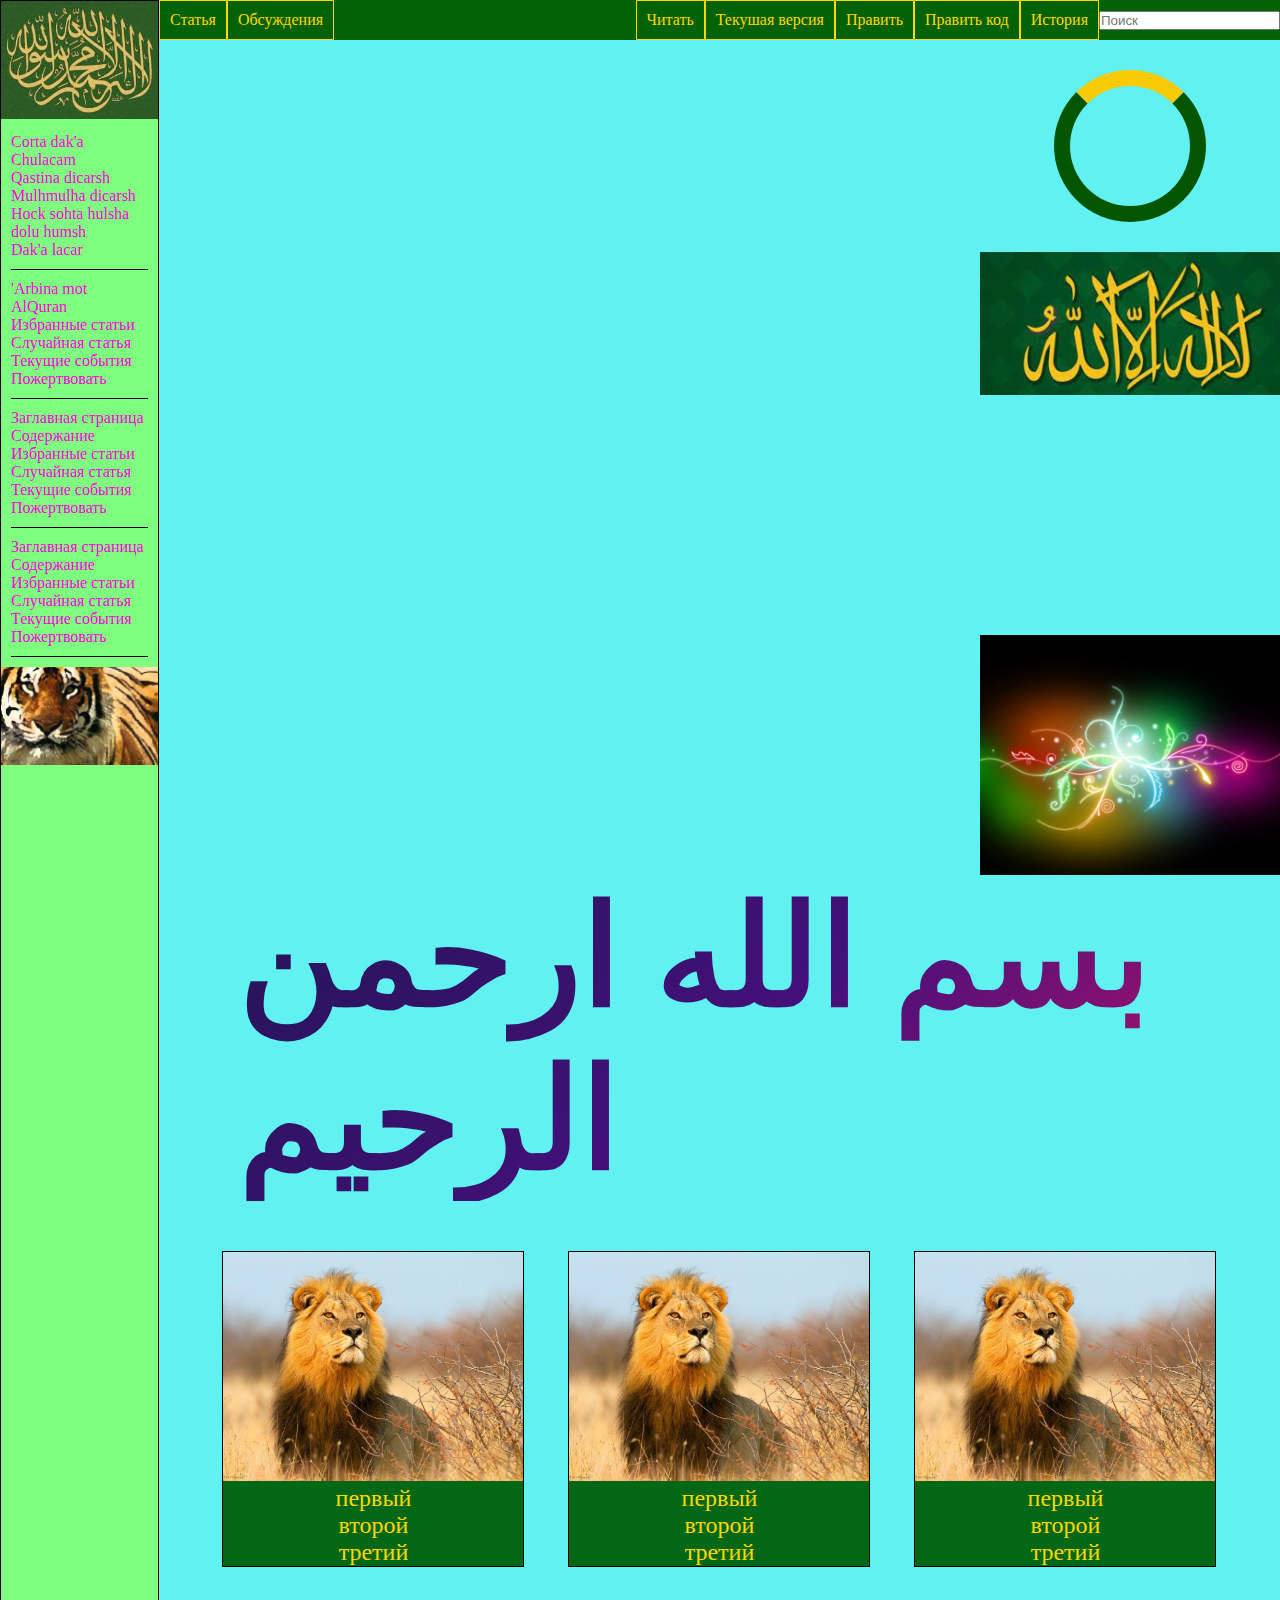
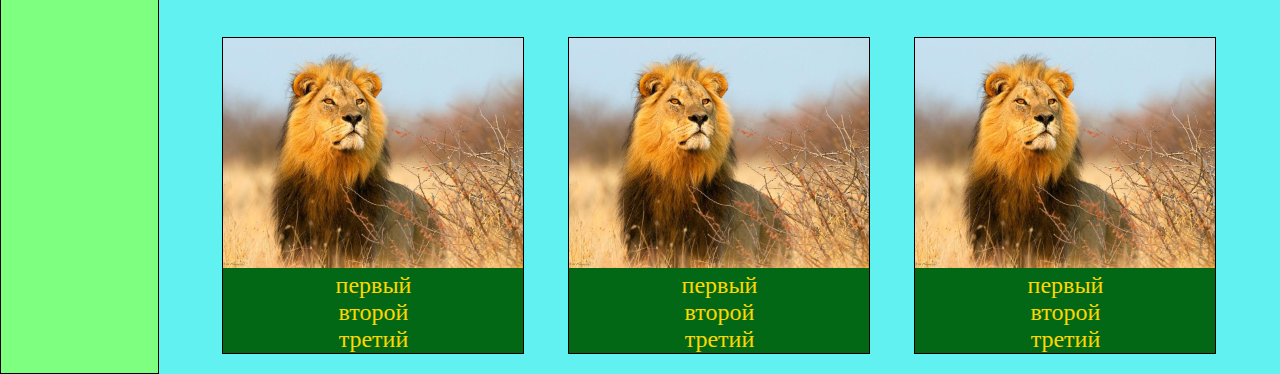
<file: index.html>
<!DOCTYPE html>
<html lang="en">

<head>
  <meta charset="UTF-8">
  <meta http-equiv="X-UA-Compatible" content="IE=edge">
  <meta name="viewport" content="width=device-width, initial-scale=1.0">
  <title>Ц1ЕНУ-ДОМ</title>
  <link rel="stylesheet" href="static/styles/style.css">

  <link rel="apple-touch-icon" sizes="180x180" href="static/fiels/favicon.io/">
  <link rel="icon" type="image/png" sizes="32x32" href="static/fiels/favicon.io/favicon-32x32.png">
  <link rel="icon" type="image/png" sizes="16x16" href="static/fiels/favicon.io/favicon-16x16.png">
  <link rel="manifest" href="static/fiels/favicon.io/site.webmanifest">
  <script src="static/script.js" defer></script>

</head>

<body>
  <div class="page">
    <div class="header">
      <div>
        <img src="static/images/الله.jpg" alt="">
      </div>
      <ol>
        <li><a href="#">Corta dak'a</a></li>
        <li><a href="#">Chulacam</a></li>
        <li><a href="#">Qastina dicarsh</a></li>
        <li><a href="#">Mulhmulha dicarsh</a></li>
        <li><a href="#">Hock sohta hulsha dolu humsh</a>
          <li><a href="#">Dak'a lacar</a></li>
        </ol>
        <ol>
          <li><a href="#">'Arbina mot</a></li>
          <li><a href="#">AlQuran</a></li>
          <li><a href="#">Избранные статьи</a></li>
          <li><a href="#">Случайная статья</a></li>
          <li><a href="#">Текущие события</a>
            <li><a href="#">Пожертвовать</a></li>
          </ol>
          <ol>
            <li><a href="#">Заглавная страница</a></li>
            <li><a href="#">Содержание</a></li>
            <li><a href="#">Избранные статьи</a></li>
            <li><a href="#">Случайная статья</a></li>
            <li><a href="#">Текущие события</a>
              <li><a href="#">Пожертвовать</a></li>
            </ol>
            <ol>
              <li><a href="#">Заглавная страница</a></li>
              <li><a href="#">Содержание</a></li>
              <li><a href="#">Избранные статьи</a></li>
              <li><a href="#">Случайная статья</a></li>
              <li><a href="#">Текущие события</a>
                <li><a href="#">Пожертвовать</a></li>
              </ol>
              <div class="imgtochca">
                <img src="static/images/Обои (151).jpg" alt="">
                
              </div>
              
            </div>
            <div class="section">
              
              <div class="nav-conteiner">
                <nav>
                  <ul>
                    <li> <a href="#">Статья</a> </li>
                    <li> <a href="#">Обсуждения</a> </li>
                  </ul>
                </nav>
                <nav>
                  <ul>
                    <li> <a href="#">Читать</a> </li>
                    <li> <a href="#">Текушая версия</a> </li>
                    <li> <a href="#">Править</a> </li>
                    <li> <a href="#">Править код</a> </li>
                    <li> <a href="#">История</a> </li>
                    <input type="password" placeholder="Поиск">
                  </ul>
                </nav>
              </div>
              <div class="img-conteiner">
                <div>
                  <div class="load"></div>
                  <img class="logo-html" src="static/images/images.jpg" alt="">
                  <div class="spinner"></div> 
                  <img src="static/images/Colours.jpg" alt="">
                  <div id="clock"></div>
                </div>
              </div>
              
              
              <div class="text-page">
                <h1 class="animate-charter"> بسم الله ارحمن الرحيم</h1>
              </div>
              
              <div class="main">
                <div class="outher">
                  <div class="conteiner">
                    <img src="static/images/Lev.jpg" alt="">
                    <p>первый</p>
                    <p>второй</p>
                    <p>третий</p>
                  </div>    
                  <div class="conteiner">
                    <img src="static/images/Lev.jpg" alt="">   
                    <p>первый</p>
                    <p>второй</p>
                    <p>третий</p>    
                  </div>
                  <div class="conteiner">
                    <img src="static/images/Lev.jpg" alt="">   
                    <p>первый</p>
                    <p>второй</p>
                    <p>третий</p>   
                  </div>    
                </div>    
                <div class="outher">    
                  <div class="conteiner">
                    <img src="static/images/Lev.jpg" alt="">    
                    <p>первый</p>
                    <p>второй</p>
                    <p>третий</p>    
                  </div>
                  <div class="conteiner">
                    <img src="static/images/Lev.jpg" alt="">    
                    <p>первый</p>
                    <p>второй</p>
                    <p>третий</p>   
                  </div>
                  <div class="conteiner">
                    <img src="static/images/Lev.jpg" alt="">    
                    <p>первый</p>
                    <p>второй</p>
                    <p>третий</p>    
                  </div>
                </div>
              </div>
              
     
      </div>
    </div>


   
</body>

</html>
</file>
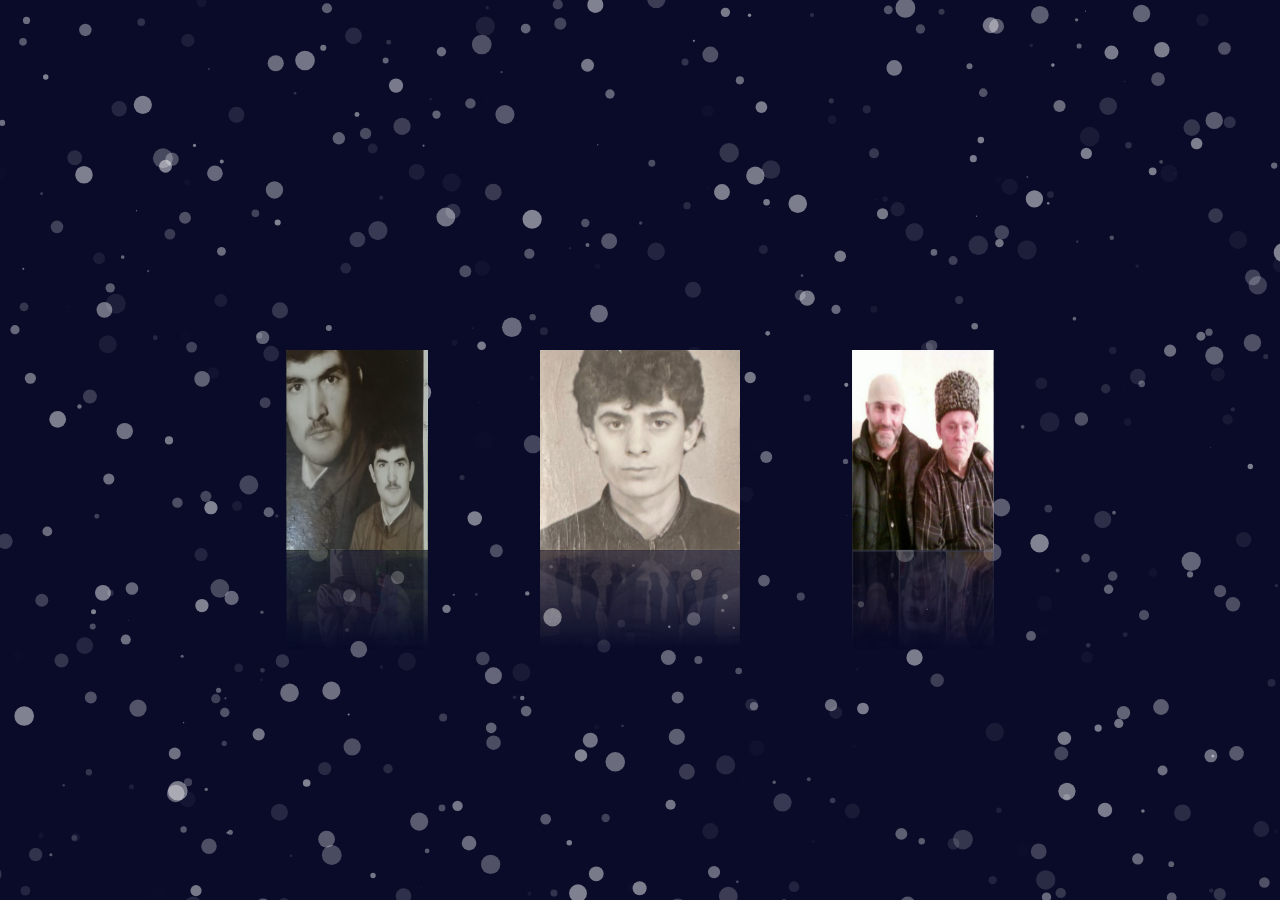
<file: semya/prising.html>
<!DOCTYPE html>
<html lang="en">
  <head>
    <meta charset="UTF-8" />
    <meta http-equiv="X-UA-Compatible" content="IE=edge" />
    <meta name="viewport" content="width=device-width, initial-scale=1.0" />
    <link rel="stylesheet" href="style.css" />
    <title>Animaciya</title>
  </head>
  <body>
    <div id="particles-js">
      <body> <div class="box">
        <span style="--i:1;"><img src="f1.jpg" alt=""></span>
        <span style="--i:2;"><img src="f2.jpg" alt=""></span>
        <span style="--i:3;"><img src="f3.jpg" alt=""></span>
        <span style="--i:4;"><img src="f4.jpg" alt=""></span>
        <span style="--i:5;"><img src="f5.jpg" alt=""></span>
        <span style="--i:6;"><img src="f6.jpg" alt=""></span>
        <span style="--i:7;"><img src="f7.jpg" alt=""></span>
        <span style="--i:8;"><img src="f8.jpg" alt=""></span>
      
      </div>
    </div>

    <script src="particles.min.js"></script>
    <script src="app.js"></script>
    <!-- <script>
      /* particlesJS.load(@dom-id, @path-json, @callback (optional)); */
      particlesJS.load("particles-js", "assets/particles.json", function () {
        console.log("callback - particles.js config loaded");
      });
    </script> -->
  </body>
</html>
</file>
<file: static/styles/style.css>
* {
    margin: 0;
    padding: 0;
}
.spinner {
    width: 150px;
    height: 150px;
    animation: anim 3s infinite;
    margin: 15%;
}
@keyframes anim {

    0%,
    100% {
        border-radius: 50%;
        background-color: greenyellow;
        transform: rotate(0deg);
    }

    50% {
        border-radius: 0%;
        transform: rotate(180deg);
        background-color: dodgerblue;
    }
}

/* правый блок с львом */
.img-conteiner {
    margin: 0;
    float: right;
    /* border-style: solid; */
    /* border-width: 0.5px; */
    padding: 0;
    /* margin-left: 10px; */
}
.img-conteiner>div {
    display: flex;
    /* justify-content: center;*/
    align-items: center;
    flex-direction: column;
}
.img-conteiner>div>img {
    max-width: 300px;
}
.logo-html {
    max-width: 100px;
}


/* h1 эфект переливания */
.text-page {
    padding-left: 80px;
}
.animate-charter {
    text-transform: uppercase;
    background-image: linear-gradient(-225deg,
            #231557 0%,
            #44107a 29%,
            #ff1361 67%,
            #fff800 100%);
    background-size: auto auto;
    background-clip: border-box;
    background-size: 200% auto;
    color: #fff;
    background-clip: text;
    -webkit-text-fill-color: transparent;
    -webkit-background-clip: text;
    -webkit-text-fill-color: transparent;
    animation: textclip 2s linear infinite;
    display: inline-block;
   
    font-size: 140px;
}
@keyframes textclip {
    to {
        background-position: 200% center;
    }
}
/* здесь заканчивается код загл. перелевание цвета */

/* Верхняя навигационная панель */
.nav-conteiner {
  display: flex;
  justify-content: space-between;
  background-color: rgb(2, 98, 5);   
}
.nav-conteiner>nav>ul {
    display: flex;
    list-style: none;
    align-items: center;
    margin: 0;
    padding: 0;
}
.nav-conteiner>nav>ul>li>a {
    display: block;
    padding: 10px;
    border-style: solid;
    border-width: 0.5px;
    text-decoration: none;
    color: gold;
}
@media (max-width: 900px) {
    .nav-conteiner {
        flex-direction: column;
    }
}

.page {
    display: flex;
    margin: 0px;
    justify-content: space-between;
    
}

.header {
    border-style: solid;
    border-width: 0.9px;
    width: 14%;
    background-color: rgb(127, 255, 127);
}

.section {
    width: 100%;

}

.header>ol {    
    list-style: none;
    border-bottom-style: solid;
    border-width: 0.5px;
    margin: 10px;
    padding: 0px;
    padding-bottom: 10px;
}
.header>div {
    width: 100%;
}
.header>div>img {
    width: 100%;
    
}
.header>ol>li>a { 
    text-decoration: none;
    color: #ff00e0;
}
body {
  background-color: rgb(97, 241, 241);
}


.conteiner {
  margin: 20px;
  margin-top: 50px;
  display: inline-block;
  text-align: center;
  background-color: rgb(2, 104, 22);
  border-style: solid;
  border-width: 0.5px;
}
.conteiner>p {
  
  font-size: 24px;
  /* background-color: rgb(94, 5, 81); */
  color: gold;
}
.main {
    text-align: center;
  
   
}
.conteiner>img {
    max-width: 300px;
}
.imgtochca{
  max-width: 200px;
}
.load {
  margin: 30px;
  border: 16px solid rgb(4, 85, 1);
  border-radius: 50%;
  border-top: 16px solid rgb(248, 203, 4);
  width: 120px;
  height: 120px;
  animation: rotate 2s linear infinite;   
}
@keyframes rotate {
  0% { transform: rotate(0deg);}
  100% { transform: rotate(360deg);}
}
</file>
<file: semya/style.css>
*{
  margin: 0;
  padding: 0;  
}
#particles-js {
  width: 100%;
  height: 100vh;
  background-color: rgb(9, 11, 41);
}
*{
  margin: 0;
  padding: 0;
  box-sizing: border-box;
}
body {
  display: flex;
  justify-content: center;
  align-items: center;
  min-height: 100vh;
  background: rgb(9, 11, 41);
}
.box {
  position: absolute;
  width: 200px;
  height: 200px;
  transform-origin: center;
  transform-style: preserve-3d;
  animation: animate 20s linear infinite;
}
@keyframes animate {
  0% {
    transform: perspective(1000px) rotateY(0deg);
  }
  100% {
    transform: perspective(1000px) rotateY(360deg);
  }
}
.box span {
  position: absolute;
  top: 0;
  left: 0;
  width: 100%;
  height: 100%;
  transform-origin: center;
  transform-style: preserve-3d;
  transform: rotateY(calc(var(--i) * 45deg)) translateZ(400px);
  -webkit-box-reflect: below 0px linear-gradient(transparent, transparent, #0004);
}
.box span img {
  position: absolute;
  top: 0;
  left: 0;
  width: 100%;
  height: 100%;
  object-fit: cover;
}
div{
  display: flex;
  justify-content: center;
  align-items: center;
}
</file>
